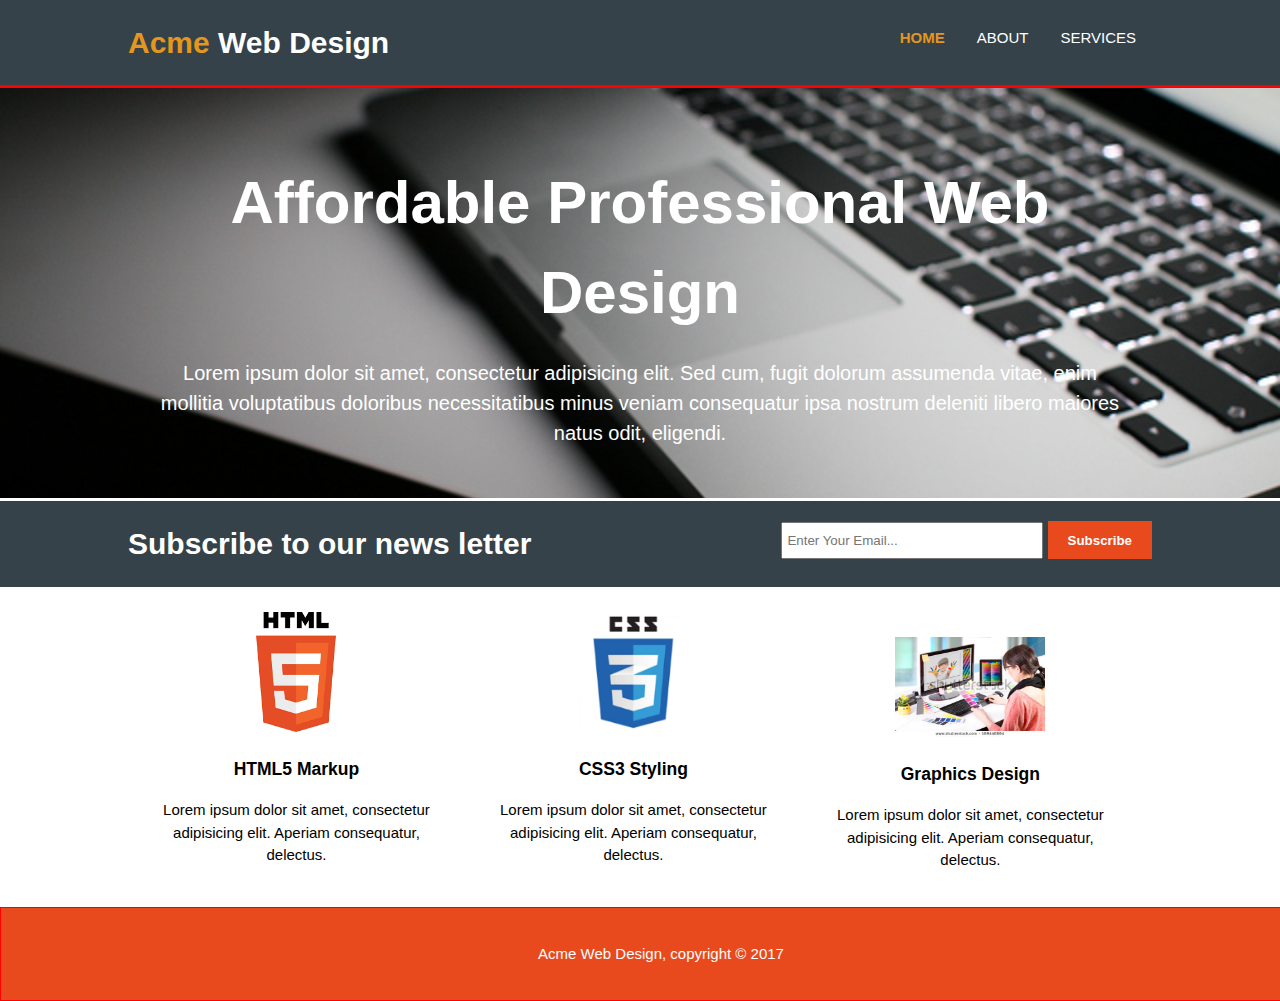
<file: 1) Acme Web Design - HTML-CSS Project/index.html>
<!DOCTYPE html>
<html lang="en">
<head>
	<meta charset="UTF-8">
	<title>Acme Web Design | Welcome</title>
	<link rel="stylesheet" href="css/style.css">
</head>
<body>

<!-------------------------------------------------- header ---------------------------------------------------->

<header>
	<div class="container"">
		<div id="branding">
			<h1><span>Acme</span> Web Design</h1>
		</div>
		<nav>
			<ul>
				<li class="current"><a href="index.html">Home</a></li>
				<li><a href="about.html">About</a></li>
				<li><a href="services.html">Services</a></li>
			</ul>
		</nav>
	</div>
</header>

<!-------------------------------------------------- showcase -------------------------------------------------->

<section id="showcase">
	<div class="container">
		<h1>Affordable Professional Web Design</h1>
		<p>Lorem ipsum dolor sit amet, consectetur adipisicing elit. Sed cum, fugit dolorum assumenda vitae, enim mollitia voluptatibus doloribus necessitatibus minus veniam consequatur ipsa nostrum deleniti libero maiores natus odit, eligendi.</p>
	</div>
</section>

<!-------------------------------------------------- newsletter ------------------------------------------------>

<div id="newsletter">
	<div class="container">
		<h1>Subscribe to our news letter</h1>
		<form>
			<input type="email" placeholder="Enter Your Email...">
			<button type="submit" class="button1">Subscribe</button>
		</form> 
	</div>
</div>

<!-------------------------------------------------- boxes ---------------------------------------------------->

<section id="boxes">
	<div class="container">
		<div class="box">
			<img src="./img/HTML5.png" alt="HTML5 Logo">
			<h3>HTML5 Markup</h3>
			<p>Lorem ipsum dolor sit amet, consectetur adipisicing elit. Aperiam consequatur, delectus.</p>
		</div>
		<div class="box">
			<img src="./img/CSS3.png" alt="CSS3 Logo" style="width: 120px">
			<h3>CSS3 Styling</h3>
			<p>Lorem ipsum dolor sit amet, consectetur adipisicing elit. Aperiam consequatur, delectus.</p>
		</div>
		<div class="box">
			<img src="./img/computer1.jpg" alt="Graphics Design" style="height: 100px; margin-top: 25px">
			<h3>Graphics Design</h3>
			<p>Lorem ipsum dolor sit amet, consectetur adipisicing elit. Aperiam consequatur, delectus.</p>
		</div>
	</div>
</section>

<!------------------------------------------------ footer ---------------------------------------------------->

<footer class="clearfix">
	<div class="container">
		<p>Acme Web Design, copyright &copy; 2017</p>
	</div>
</footer>
</body>
</html>
</file>
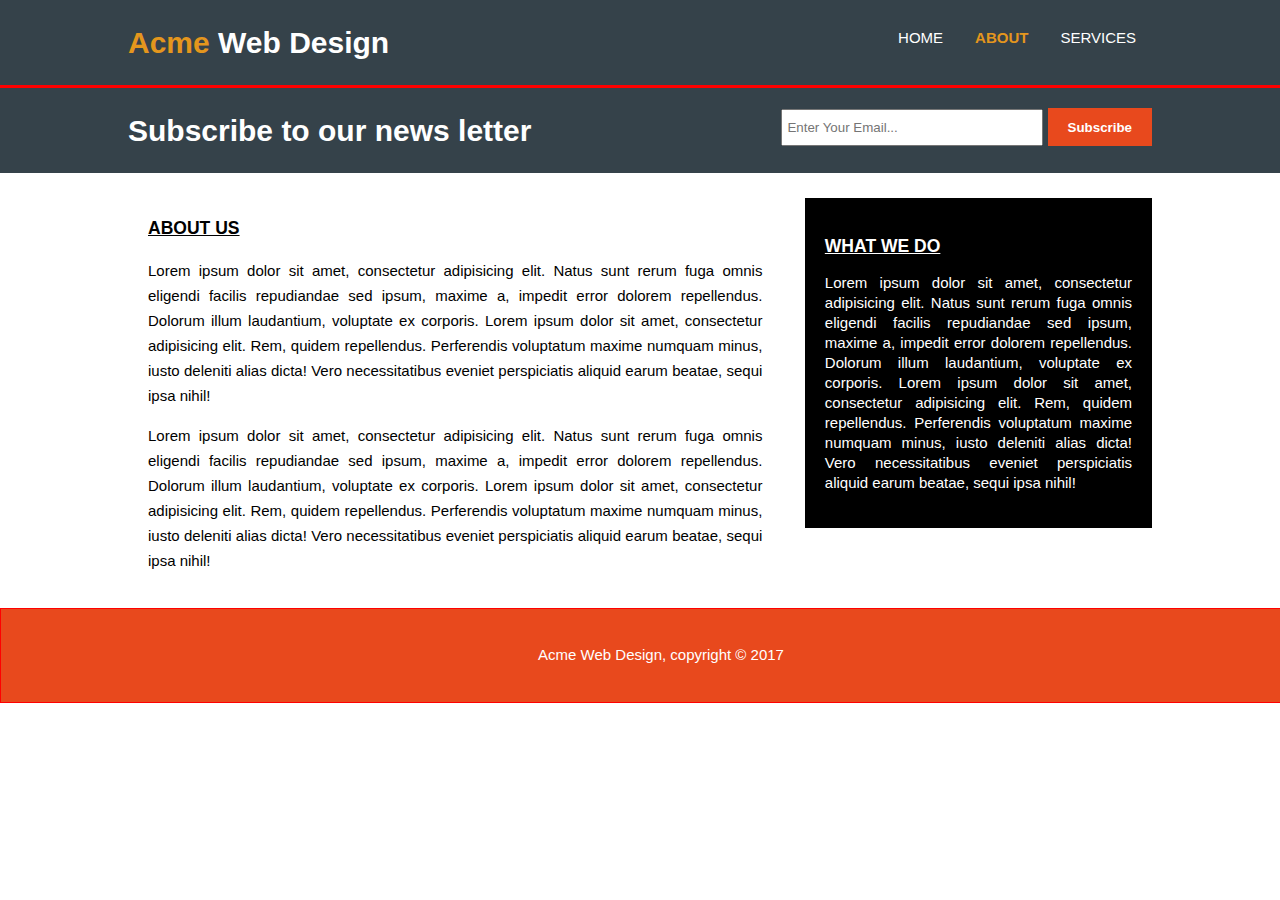
<file: 1) Acme Web Design - HTML-CSS Project/about.html>
<!DOCTYPE html>
<html lang="en">
<head>
	<meta charset="UTF-8">
	<title>Acme Web Design | About</title>
	<link rel="stylesheet" href="css/style.css">
</head>
<body>

<!-------------------------------------------------- header ---------------------------------------------------->

<header>
	<div class="container"">
		<div id="branding">
			<h1><span>Acme</span> Web Design</h1>
		</div>
		<nav>
			<ul>
				<li><a href="index.html">Home</a></li>
				<li class="current"><a href="about.html">About</a></li>
				<li><a href="services.html">Services</a></li>
			</ul>
		</nav>
	</div>
</header>

<!-------------------------------------------------- newsletter ------------------------------------------------>

<div id="newsletter">
	<div class="container">
		<h1>Subscribe to our news letter</h1>
		<form>
			<input type="email" placeholder="Enter Your Email...">
			<button type="submit" class="button1">Subscribe</button>
		</form> 
	</div>
</div>

<!-------------------------------------------------- boxes ---------------------------------------------------->

<div id="main">
	<div class="container">
		<article id="main-col">
			<h3>About Us</h3>
			<p>Lorem ipsum dolor sit amet, consectetur adipisicing elit. Natus sunt rerum fuga omnis eligendi facilis repudiandae sed ipsum, maxime a, impedit error dolorem repellendus. Dolorum illum laudantium, voluptate ex corporis. Lorem ipsum dolor sit amet, consectetur adipisicing elit. Rem, quidem repellendus. Perferendis voluptatum maxime numquam minus, iusto deleniti alias dicta! Vero necessitatibus eveniet perspiciatis aliquid earum beatae, sequi ipsa nihil!</p>
			<p>Lorem ipsum dolor sit amet, consectetur adipisicing elit. Natus sunt rerum fuga omnis eligendi facilis repudiandae sed ipsum, maxime a, impedit error dolorem repellendus. Dolorum illum laudantium, voluptate ex corporis. Lorem ipsum dolor sit amet, consectetur adipisicing elit. Rem, quidem repellendus. Perferendis voluptatum maxime numquam minus, iusto deleniti alias dicta! Vero necessitatibus eveniet perspiciatis aliquid earum beatae, sequi ipsa nihil!</p>
		</article>
		<aside id="sidebar" class="dark">
			<h3>What We Do</h3>
			<p>Lorem ipsum dolor sit amet, consectetur adipisicing elit. Natus sunt rerum fuga omnis eligendi facilis repudiandae sed ipsum, maxime a, impedit error dolorem repellendus. Dolorum illum laudantium, voluptate ex corporis. Lorem ipsum dolor sit amet, consectetur adipisicing elit. Rem, quidem repellendus. Perferendis voluptatum maxime numquam minus, iusto deleniti alias dicta! Vero necessitatibus eveniet perspiciatis aliquid earum beatae, sequi ipsa nihil!</p>
		</aside>
	</div>
</div>

<!------------------------------------------------ footer ---------------------------------------------------->

<footer class="clearfix">
	<div class="container">
		<p>Acme Web Design, copyright &copy; 2017</p>
	</div>
</footer>
</body>
</html>
</file>
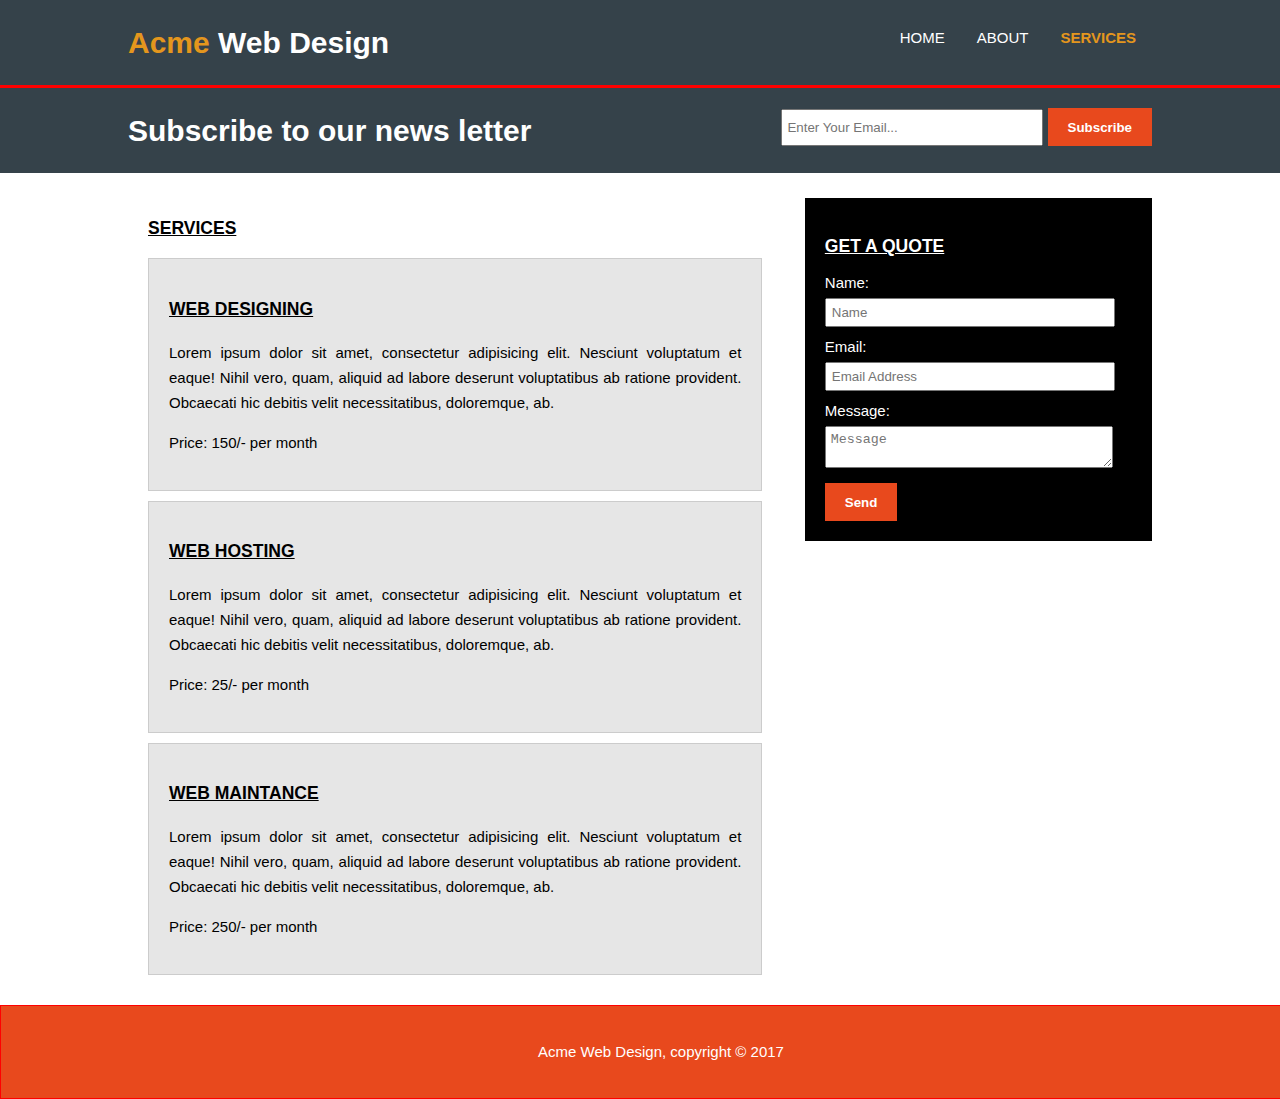
<file: 1) Acme Web Design - HTML-CSS Project/services.html>
<!DOCTYPE html>
<html lang="en">
<head>
	<meta charset="UTF-8">
	<title>Acme Web Design | Services</title>
	<link rel="stylesheet" href="css/style.css">
</head>
<body>

<!-------------------------------------------------- header ---------------------------------------------------->

<header>
	<div class="container"">
		<div id="branding">
			<h1><span>Acme</span> Web Design</h1>
		</div>
		<nav>
			<ul>
				<li><a href="index.html">Home</a></li>
				<li><a href="about.html">About</a></li>
				<li class="current"><a href="services.html">Services</a></li>
			</ul>
		</nav>
	</div>
</header>

<!-------------------------------------------------- newsletter ------------------------------------------------>

<div id="newsletter">
	<div class="container">
		<h1>Subscribe to our news letter</h1>
		<form>
			<input type="email" placeholder="Enter Your Email...">
			<button type="submit" class="button1">Subscribe</button>
		</form> 
	</div>
</div>

<!-------------------------------------------------- boxes ---------------------------------------------------->

<div id="main">
	<div class="container">
		<article id="main-col">
			<h3>Services</h3>
			<ul id="services">
				<li>
					<h3>Web Designing</h3>
					<p>Lorem ipsum dolor sit amet, consectetur adipisicing elit. Nesciunt voluptatum et eaque! Nihil vero, quam, aliquid ad labore deserunt voluptatibus ab ratione provident. Obcaecati hic debitis velit necessitatibus, doloremque, ab.</p>
					<p>Price: 150/- per month</p>
				</li>
				<li>
					<h3>Web Hosting</h3>
					<p>Lorem ipsum dolor sit amet, consectetur adipisicing elit. Nesciunt voluptatum et eaque! Nihil vero, quam, aliquid ad labore deserunt voluptatibus ab ratione provident. Obcaecati hic debitis velit necessitatibus, doloremque, ab.</p>
					<p>Price: 25/- per month</p>
				</li>
				<li>
					<h3>Web Maintance</h3>
					<p>Lorem ipsum dolor sit amet, consectetur adipisicing elit. Nesciunt voluptatum et eaque! Nihil vero, quam, aliquid ad labore deserunt voluptatibus ab ratione provident. Obcaecati hic debitis velit necessitatibus, doloremque, ab.</p>
					<p>Price: 250/- per month</p>
				</li>
			</ul>			
		</article>
		<aside id="sidebar" class="dark">
			<h3>Get A Quote</h3>
			<form class="quote">
				<div>
					<label>Name:</label><br>
					<input type="text" placeholder="Name">
				</div>
				<div>
					<label>Email:</label><br>
					<input type="email" placeholder="Email Address">
				</div>
				<div>
					<label>Message:</label><br>
					<textarea placeholder="Message"></textarea>
				</div>
				<button class="button1" type="submit">Send</button>
			</form>
		</aside>
	</div>
</div>

<!------------------------------------------------ footer ---------------------------------------------------->

<footer class="clearfix">
	<div class="container">
		<p>Acme Web Design, copyright &copy; 2017</p>
	</div>
</footer>
</body>
</html>
</file>
<file: 1) Acme Web Design - HTML-CSS Project/css/style.css>
/* ---------------------------------------- global ----------------------------------------------------------- */

body {
	font: 15px/1.5 Arial, Helvetica, sans-serif;
	margin: 0;
	padding: 0;
}
.container {
	width: 80%;
	margin: auto;
}
ul {
	margin: 0;
	padding: 0;
}
.button1 {
	background-color: #e8491d;
	color: white;
	border: 0;			/* border: none; */
	height: 38px;
	font-weight: bolder;
	padding: 0 20px;
	margin-left: 20px;
}	
img {
	width: 150px;
	height: 120px;
}
.clearfix {
	content: "";
	clear: both;
	display: table;
}
.dark {
	background-color: black;
	color: white; 
}
/* ------------------------------------------- HOME --------------------------------------------------------- */

/* ------------------------------------------ header --------------------------------------------------------  */

header {
	background-color: #35424a;
	color: white;
	overflow: hidden;
	min-height: 70px;
	border-bottom: 3px solid red;
}
header #branding {
	float: left;
	text-align: center;
}
header nav {
	float: right;
	margin-top: 15px;
	overflow: hidden;
	text-align: center;
}

header ul {
	list-style-type: none;
	margin: 0;
	padding: 0;
	
}
header li {
	float: left;
}
header li a {
	display: block;
	color: white;
	padding: 12px 16px;
	text-decoration: none;
	text-transform: uppercase;
} 
span, .current a {
	color: #e4961d;
	font-weight: bold;
}

/* ----------------------------------------- showcase -------------------------------------------------------- */

#showcase {
	text-align: center;
	min-height: 250px;
	background: url(../img/showcase.jpg) no-repeat 0 -200px;
	background-size: cover;
	color: white;
	padding: 30px;
	margin-bottom: 3px;
}
#showcase h1 {
	font-size: 60px;
	margin-bottom: 10px;
}
#showcase p {
	font-size: 20px;
}

/* --------------------------------------- newsletter --------------------------------------------------------- */

#newsletter {
	background-color: #35424a;
	color: white;
	overflow: hidden;
	margin-bottom: 5px;
}
#newsletter h1 {
	float: left;
}
#newsletter form {
	float: right;
	margin-top: 20px;
}
#newsletter input[type="email"] {
	padding: 4px;
	width: 250px;
	height: 25px;
}

/* --------------------------------------- boxes --------------------------------------------------------- */

.boxes {
	margin-bottom: 5px;
}
.box {
	text-align: center;
	float: left;
	width: 29%;
	padding: 20px;
}

/* --------------------------------------- footer --------------------------------------------------------- */

footer {
	border: 1px solid red;
	text-align: center;
	background-color: #e8491d;
	color: white;
	width: 100%;
	padding: 20px;
}

/* --------------------------------------- ABOUT --------------------------------------------------------- */

/* --------------------------------------- main --------------------------------------------------------- */

#main-col, #sidebar {
	padding: 20px;
	text-align: justify;
}
#main-col {
	float: left;
	width: 60%;
	line-height: 25px;
}
#sidebar {
	float: right;
	width: 30%;
	line-height: 20px;
	margin-top: 20px;
	
}
#main h3 {
	text-transform: uppercase;
	text-decoration: underline;
}

/* --------------------------------------- SERVICES --------------------------------------------------------- */

/* --------------------------------------- main --------------------------------------------------------- */

ul#services li {
	list-style-type: none;
	border: 1px solid #ccc;
	background-color: #e6e6e6;
	padding: 20px;
	margin-bottom: 10px;
}
aside#sidebar .quote input, aside#sidebar .quote textarea {
	width: 90%;
	padding: 5px; 
	margin-top: 5px;
	margin-bottom: 10px;
}
.button1 {
	margin-left: 0;
}

/* --------------------------------------- @ MEDIA QUERIES --------------------------------------------------------- */

@media(max-width: 768px) {			/* tablets */
	header #branding, header nav {
		border: 1px solid red;
		float: none;
		
	}
	header nav ul {
		text-align: center;
	}
	header nav li {
		display: inline-block;
	}
}
</file>
